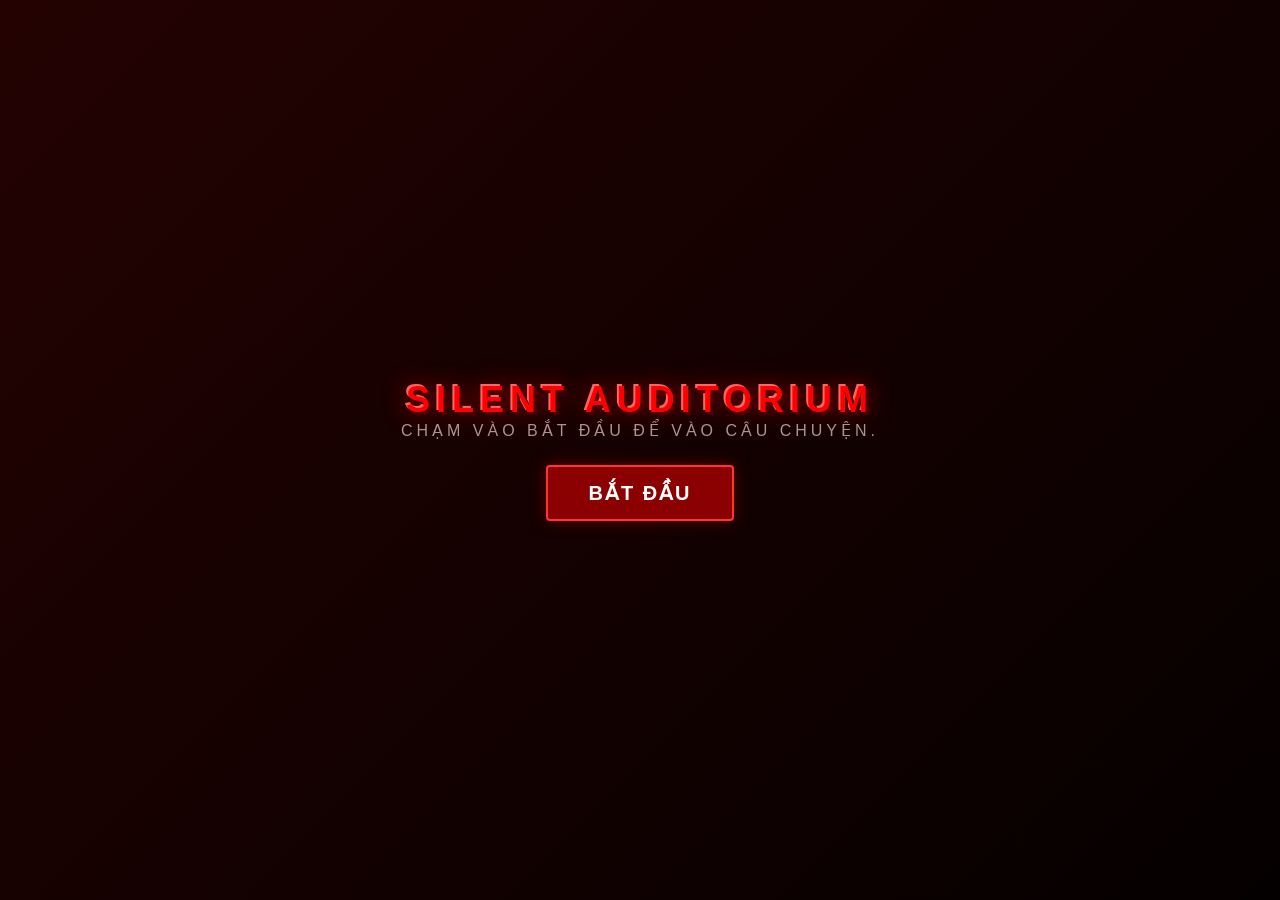
<file: index.html>
<!DOCTYPE html>
<html lang="vi">

<head>
    <meta charset="UTF-8">
    <meta name="viewport" content="width=device-width, initial-scale=1.0">
    <title>Silent Auditorium</title>
    <link rel="stylesheet" href="./main.css">
</head>

<body>
    <div id="start-screen">
        <div class="start-box">
            <h1>Silent Auditorium</h1>
            <p>Chạm vào bắt đầu để vào câu chuyện.</p>
            <button class="start-button" onclick="startStory()">BẮT ĐẦU</button>
        </div>
    </div>
    <div id="rotate-screen">
        <div class="rotate-box">
            <h2>Xoay ngang màn hình</h2>
            <p>Vui lòng quay thiết bị sang chế độ ngang để chơi tốt nhất.</p>
        </div>
    </div>
    <script>
        function updateOrientationOverlay() {
            const overlay = document.getElementById('rotate-screen');
            if (window.matchMedia('(orientation: portrait)').matches) {
                overlay.style.display = 'flex';
            } else {
                overlay.style.display = 'none';
                if (screen.orientation && screen.orientation.lock) {
                    screen.orientation.lock('landscape').catch(() => { });
                }
            }
        }

        function startStory() {
            window.location.href = './story/index1.html';
        }

        window.addEventListener('resize', updateOrientationOverlay);
        window.addEventListener('orientationchange', updateOrientationOverlay);
        document.addEventListener('DOMContentLoaded', updateOrientationOverlay);
    </script>
</body>

</html>
</file>
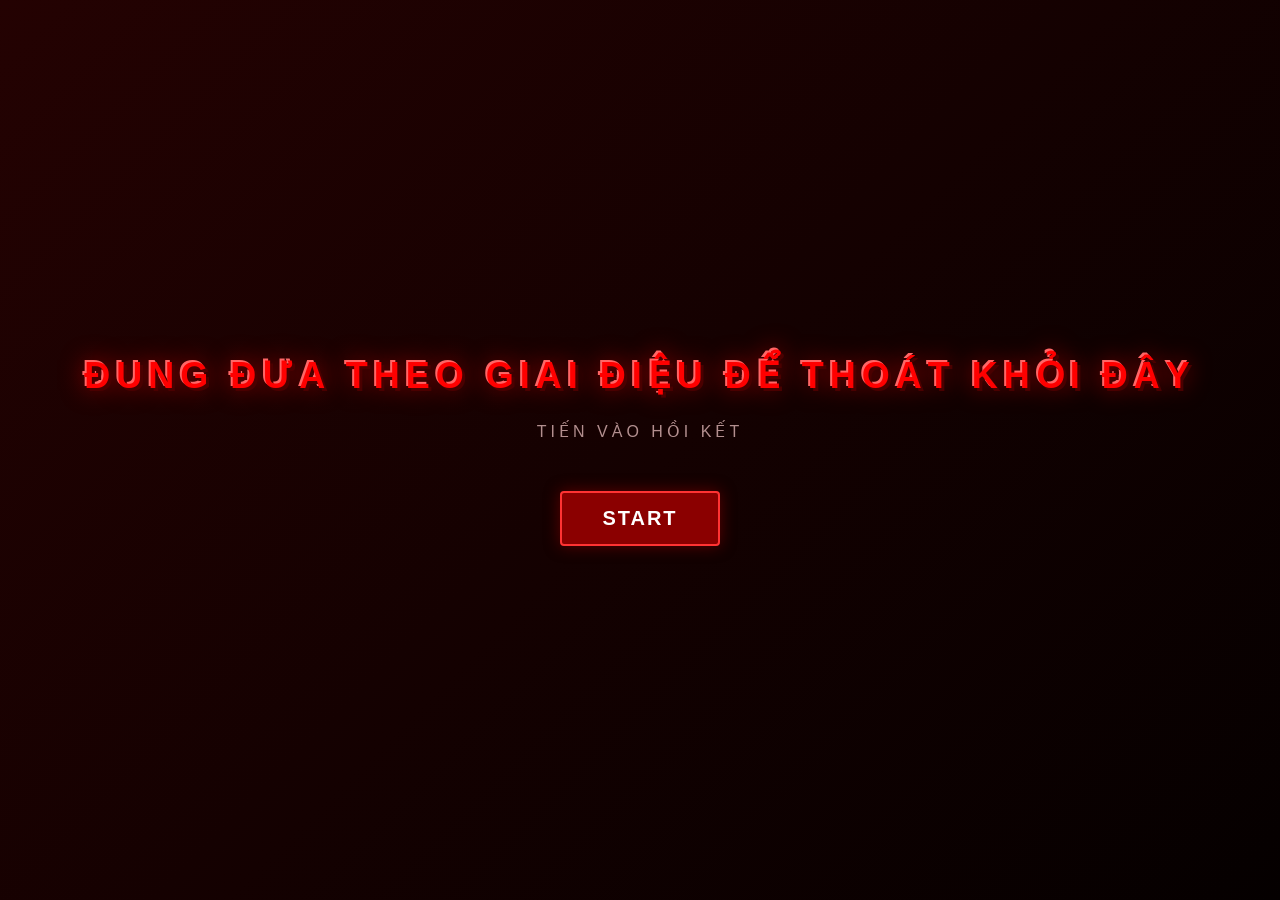
<file: OWARI/index2.html>
<!DOCTYPE html>
<html lang="vi">

<head>
    <meta charset="UTF-8">
    <meta name="viewport" content="width=device-width,initial-scale=1.0">
    <title>END</title>
    <link rel="stylesheet" href="./main.css">
</head>

<body>

    <div id="start-screen">
        <h1>ĐUNG ĐƯA THEO GIAI ĐIỆU ĐỂ THOÁT KHỎI ĐÂY</h1>
        <p>TIẾN VÀO HỒI KẾT</p>
        <button id="start-button">START</button>
    </div>

    <div id="game-container" style="display:none;">
        <div id="scoreboard">
            <div id="score">Score : 0</div>
            <div id="combo">Combo : 0</div>
            <!-- Đã bỏ dòng #judge ở đây -->
        </div>

        <div id="game">
            <div class="lane" id="lane0"></div>
            <div class="lane" id="lane1"></div>
            <div class="lane" id="lane2"></div>
            <div class="lane" id="lane3"></div>
            <div id="judge-line"></div>

            <!-- ĐƯA CHỮ PHÁN XÉT VÀO GIỮA KHUNG TRÒ CHƠI Ở ĐÂY -->
            <div id="judge">Ready</div>
        </div>

        <div id="keys">
            <div data-lane="0">D</div>
            <div data-lane="1">F</div>
            <div data-lane="2">J</div>
            <div data-lane="3">K</div>
        </div>
    </div>

    <audio id="music" preload="metadata" playsinline webkit-playsinline>
        <source src="./owari.mp3" type="audio/mpeg">
    </audio>
    <script>
        function updateOrientationOverlay() {
            const overlay = document.getElementById('rotate-screen');

        }
        window.addEventListener('resize', updateOrientationOverlay);
        window.addEventListener('orientationchange', updateOrientationOverlay);
        document.addEventListener('DOMContentLoaded', updateOrientationOverlay);
    </script>
    <script src="script.js"></script>
</body>

</html>
</file>
<file: main.css>
* {
    margin: 0;
    padding: 0;
    box-sizing: border-box;
}

body {
    margin: 0;
    overflow-y: auto;

    background: radial-gradient(circle at center, #4a0404 0%, #1a0101 45%, #050000 80%, #000 100%);
    color: #ffcccc;
    font-family: "Arial", sans-serif;
}

#game-container {
    display: flex;
    flex-direction: column;
    align-items: center;
}


#scoreboard {
    width: 420px;

    display: flex;
    justify-content: space-between;
    padding: 12px 8px;
    font-size: 28px;

    font-weight: 900;
    text-transform: uppercase;
    letter-spacing: 2px;
    color: #ff4d4d;

    text-shadow:
        0 0 6px #ff0000,
        0 0 15px #8b0000,
        0 0 30px #000000;
}

#combo {
    color: #ff0000;

    animation: bloodPulse 1.2s infinite alternate;
}

@keyframes bloodPulse {
    0% {
        transform: scale(1);
        filter: brightness(1);
    }

    100% {
        transform: scale(1.06);
        filter: brightness(1.3);
    }
}


#game {
    position: relative;
    width: 420px;
    height: 760px;
    overflow: hidden;
    background: linear-gradient(180deg, rgba(40, 5, 5, 0.85), rgba(5, 0, 0, 0.98));
    border: 3px solid #8b0000;

    box-shadow: 0 0 40px rgba(139, 0, 0, 0.5);
}


.lane {
    position: absolute;
    width: 105px;
    height: 100%;
    border-right: 1px solid rgba(139, 0, 0, 0.25);
    background: linear-gradient(180deg, rgba(255, 0, 0, 0.01), rgba(0, 0, 0, 0.15));
}


.lane.active {
    background: linear-gradient(to top, rgba(255, 0, 0, 0.35), rgba(139, 0, 0, 0.05));
    box-shadow: inset 0 0 25px #ff0000;
}


#judge {
    position: absolute;
    left: 50%;
    transform: translateX(-50%);
    bottom: 480px;
    color: #ff0000;
    font-size: 45px;
    font-weight: 900;
    font-style: italic;
    letter-spacing: 3px;
    z-index: 10;
    pointer-events: none;
    opacity: 0;
    text-shadow: 2px 2px 0 #000, 0 0 20px #ff0000, 0 0 40px #4a0000;
}


#judge.animate {
    animation: horrorGlitch 0.35s cubic-bezier(0.175, 0.885, 0.32, 1.275) forwards;
}

@keyframes horrorGlitch {
    0% {
        opacity: 0;
        transform: translateX(-52%) scale(0.6) skewX(-20deg);
        filter: blur(3px);
    }

    20% {
        opacity: 1;
        transform: translateX(-47%) scale(1.2) skewX(15deg);

    }

    45% {
        opacity: 1;
        transform: translateX(-50%) scale(1) skewX(0deg);
        filter: blur(0);
    }

    100% {
        opacity: 0;
        transform: translateX(-50%) scale(0.95);
    }
}


#judge-line {
    position: absolute;
    bottom: 90px;
    width: 100%;
    height: 6px;

    background: #ff0000;
    box-shadow:
        0 0 20px #ff0000,
        0 0 45px #4a0000;
}

.note {
    position: absolute;
    width: 105px;
    height: 18px;
    border-radius: 4px;
    border: 1px solid rgba(255, 255, 255, 0.1);
    background: radial-gradient(circle at center, #ff4d4d 0%, #8b0000 70%, #3a0000 100%) !important;
    box-shadow: 0 0 15px #ff0000 !important;
}

.note[data-lane="0"],
.note[data-lane="1"],
.note[data-lane="2"],
.note[data-lane="3"] {

    background: radial-gradient(circle at center, #ff5555 0%, #990000 65%, #4a0000 100%);
    box-shadow: 0 0 12px #ff0000;
}

#keys {
    display: flex;
    width: 420px;
}

#keys div {
    width: 105px;
    height: 65px;
    display: flex;
    justify-content: center;
    align-items: center;
    background: #120101;
    color: #663333;
    font-size: 24px;
    font-weight: bold;
    border-top: 3px solid #4a0404;
    border-left: 1px solid rgba(139, 0, 0, 0.1);
    border-right: 1px solid rgba(139, 0, 0, 0.1);
    transition: all 0.08s;
}

#keys div.pressed,
#keys div:nth-child(1).pressed,
#keys div:nth-child(2).pressed,
#keys div:nth-child(3).pressed,
#keys div:nth-child(4).pressed {
    background: #ff0000 !important;
    color: #000000 !important;
    box-shadow: 0 0 25px #ff0000 !important;
    font-weight: 900;
}

#lane0 {
    left: 0;
}

#lane1 {
    left: 105px;
}

#lane2 {
    left: 210px;
}

#lane3 {
    left: 315px;
}

#start-screen {
    position: absolute;
    top: 0;
    left: 0;
    width: 100%;
    height: 100%;
    background: linear-gradient(135deg, #240202 0%, #050000 100%);
    z-index: 20;
    display: flex;
    flex-direction: column;
    justify-content: center;
    align-items: center;
    text-align: center;
    padding: 20px;
    gap: 25px;
}

#start-screen h1 {
    font-size: 36px;
    color: #ff0000;
    letter-spacing: 6px;
    text-transform: uppercase;

    text-shadow:
        3px 3px 0px #4a0000,
        -2px -2px 0px #ff6666,
        0 0 25px rgba(255, 0, 0, 0.7);
}

#start-screen p {
    color: #b38f8f;
    font-size: 16px;
    letter-spacing: 4px;
    text-transform: uppercase;
}

button {
    margin-top: 25px;
    padding: 14px 40px;
    font-size: 20px;
    font-weight: 900;
    letter-spacing: 2px;
    background: #8b0000;

    color: #ffffff;
    border: 2px solid #ff3333;
    border-radius: 4px;
    cursor: pointer;
    box-shadow: 0 0 15px rgba(139, 0, 0, 0.6);
    transition: 0.2s ease;
    text-align: center;
}

button:hover {
    background: #ff0000;

    color: #000000;
    box-shadow: 0 0 30px #ff0000;
    transform: scale(1.05);
}

#result-screen #back-button {
    margin-top: 10px;
    padding: 12px 24px;
    font-size: 18px;
    font-weight: 900;
    letter-spacing: 1px;
    background: rgba(255, 0, 0, 0.9);
    color: #fff;
    border: 2px solid #ff6666;
    border-radius: 6px;
    cursor: pointer;
    box-shadow: 0 0 18px rgba(255, 0, 0, 0.45);
    transition: transform 0.15s ease, background 0.15s ease;
}

#result-screen #back-button:hover {
    background: rgba(255, 100, 100, 1);
    transform: scale(1.03);
}

#result-screen {
    position: absolute;
    top: 0;
    left: 0;
    width: 100%;
    height: 100%;
    background: rgba(10, 1, 1, 0.95);

    z-index: 30;
    display: flex;
    flex-direction: column;
    justify-content: center;
    align-items: center;
    gap: 20px;
    animation: fadeIn 0.5s ease-in-out;
}

#result-screen h2 {
    font-size: 32px;
    color: #ff0000;
    letter-spacing: 4px;
    text-shadow: 0 0 15px #8b0000;
}

#result-screen p {
    font-size: 22px;
    color: #b38f8f;
}

#result-screen p span {
    color: #ff4d4d;
    font-weight: 900;
    text-shadow: 0 0 8px #ff0000;
}


#owari-button {
    margin-top: 15px;
    padding: 12px 35px;
    font-size: 18px;
    font-weight: 900;
    letter-spacing: 2px;
    background: #4a0404;
    color: #ffffff;
    border: 2px solid #ff0000;
    border-radius: 4px;
    cursor: pointer;
    box-shadow: 0 0 15px rgba(255, 0, 0, 0.4);
    transition: 0.2s ease;
}

#owari-button:hover {
    background: #ff0000;

    color: #000000;
    box-shadow: 0 0 25px #ff0000;
    transform: scale(1.05);
}

@keyframes fadeIn {
    from {
        opacity: 0;
    }

    to {
        opacity: 1;
    }
}
</file>
<file: OWARI/main.css>
* {
    margin: 0;
    padding: 0;
    box-sizing: border-box;
}

body {
    margin: 0;
    overflow-y: auto;

    background: radial-gradient(circle at center, #4a0404 0%, #1a0101 45%, #050000 80%, #000 100%);
    color: #ffcccc;
    font-family: "Arial", sans-serif;
}

#game-container {
    display: flex;
    flex-direction: column;
    align-items: center;
}


#scoreboard {
    width: 420px;

    display: flex;
    justify-content: space-between;
    padding: 12px 8px;
    font-size: 28px;

    font-weight: 900;
    text-transform: uppercase;
    letter-spacing: 2px;
    color: #ff4d4d;

    text-shadow:
        0 0 6px #ff0000,
        0 0 15px #8b0000,
        0 0 30px #000000;
}

#combo {
    color: #ff0000;

    animation: bloodPulse 1.2s infinite alternate;
}

@keyframes bloodPulse {
    0% {
        transform: scale(1);
        filter: brightness(1);
    }

    100% {
        transform: scale(1.06);
        filter: brightness(1.3);
    }
}


#game {
    position: relative;
    width: 420px;
    height: 760px;
    overflow: hidden;
    background: linear-gradient(180deg, rgba(40, 5, 5, 0.85), rgba(5, 0, 0, 0.98));
    border: 3px solid #8b0000;

    box-shadow: 0 0 40px rgba(139, 0, 0, 0.5);
}


.lane {
    position: absolute;
    width: 105px;
    height: 100%;
    border-right: 1px solid rgba(139, 0, 0, 0.25);
    background: linear-gradient(180deg, rgba(255, 0, 0, 0.01), rgba(0, 0, 0, 0.15));
}


.lane.active {
    background: linear-gradient(to top, rgba(255, 0, 0, 0.35), rgba(139, 0, 0, 0.05));
    box-shadow: inset 0 0 25px #ff0000;
}


#judge {
    position: absolute;
    left: 50%;
    transform: translateX(-50%);
    bottom: 480px;
    color: #ff0000;
    font-size: 45px;
    font-weight: 900;
    font-style: italic;
    letter-spacing: 3px;
    z-index: 10;
    pointer-events: none;
    opacity: 0;
    text-shadow: 2px 2px 0 #000, 0 0 20px #ff0000, 0 0 40px #4a0000;
}


#judge.animate {
    animation: horrorGlitch 0.35s cubic-bezier(0.175, 0.885, 0.32, 1.275) forwards;
}

@keyframes horrorGlitch {
    0% {
        opacity: 0;
        transform: translateX(-52%) scale(0.6) skewX(-20deg);
        filter: blur(3px);
    }

    20% {
        opacity: 1;
        transform: translateX(-47%) scale(1.2) skewX(15deg);

    }

    45% {
        opacity: 1;
        transform: translateX(-50%) scale(1) skewX(0deg);
        filter: blur(0);
    }

    100% {
        opacity: 0;
        transform: translateX(-50%) scale(0.95);
    }
}


#judge-line {
    position: absolute;
    bottom: 90px;
    width: 100%;
    height: 6px;

    background: #ff0000;
    box-shadow:
        0 0 20px #ff0000,
        0 0 45px #4a0000;
}

.note {
    position: absolute;
    width: 105px;
    height: 18px;
    border-radius: 4px;
    border: 1px solid rgba(255, 255, 255, 0.1);
    background: radial-gradient(circle at center, #ff4d4d 0%, #8b0000 70%, #3a0000 100%) !important;
    box-shadow: 0 0 15px #ff0000 !important;
}

.note[data-lane="0"],
.note[data-lane="1"],
.note[data-lane="2"],
.note[data-lane="3"] {

    background: radial-gradient(circle at center, #ff5555 0%, #990000 65%, #4a0000 100%);
    box-shadow: 0 0 12px #ff0000;
}

#keys {
    display: flex;
    width: 420px;
}

#keys div {
    width: 105px;
    height: 65px;
    display: flex;
    justify-content: center;
    align-items: center;
    background: #120101;
    color: #663333;
    font-size: 24px;
    font-weight: bold;
    border-top: 3px solid #4a0404;
    border-left: 1px solid rgba(139, 0, 0, 0.1);
    border-right: 1px solid rgba(139, 0, 0, 0.1);
    transition: all 0.08s;
}

#keys div.pressed,
#keys div:nth-child(1).pressed,
#keys div:nth-child(2).pressed,
#keys div:nth-child(3).pressed,
#keys div:nth-child(4).pressed {
    background: #ff0000 !important;
    color: #000000 !important;
    box-shadow: 0 0 25px #ff0000 !important;
    font-weight: 900;
}

#lane0 {
    left: 0;
}

#lane1 {
    left: 105px;
}

#lane2 {
    left: 210px;
}

#lane3 {
    left: 315px;
}

#start-screen {
    position: absolute;
    top: 0;
    left: 0;
    width: 100%;
    height: 100%;
    background: linear-gradient(135deg, #240202 0%, #050000 100%);
    z-index: 20;
    display: flex;
    flex-direction: column;
    justify-content: center;
    align-items: center;
    text-align: center;
    padding: 20px;
    gap: 25px;
}

#start-screen h1 {
    font-size: 36px;
    color: #ff0000;
    letter-spacing: 6px;
    text-transform: uppercase;

    text-shadow:
        3px 3px 0px #4a0000,
        -2px -2px 0px #ff6666,
        0 0 25px rgba(255, 0, 0, 0.7);
}

#start-screen p {
    color: #b38f8f;
    font-size: 16px;
    letter-spacing: 4px;
    text-transform: uppercase;
}

button {
    margin-top: 25px;
    padding: 14px 40px;
    font-size: 20px;
    font-weight: 900;
    letter-spacing: 2px;
    background: #8b0000;

    color: #ffffff;
    border: 2px solid #ff3333;
    border-radius: 4px;
    cursor: pointer;
    box-shadow: 0 0 15px rgba(139, 0, 0, 0.6);
    transition: 0.2s ease;
    text-align: center;
}

button:hover {
    background: #ff0000;

    color: #000000;
    box-shadow: 0 0 30px #ff0000;
    transform: scale(1.05);
}

#result-screen #back-button {
    margin-top: 10px;
    padding: 12px 24px;
    font-size: 18px;
    font-weight: 900;
    letter-spacing: 1px;
    background: rgba(255, 0, 0, 0.9);
    color: #fff;
    border: 2px solid #ff6666;
    border-radius: 6px;
    cursor: pointer;
    box-shadow: 0 0 18px rgba(255, 0, 0, 0.45);
    transition: transform 0.15s ease, background 0.15s ease;
}

#result-screen #back-button:hover {
    background: rgba(255, 100, 100, 1);
    transform: scale(1.03);
}

#result-screen {
    position: absolute;
    top: 0;
    left: 0;
    width: 100%;
    height: 100%;
    background: rgba(10, 1, 1, 0.95);

    z-index: 30;
    display: flex;
    flex-direction: column;
    justify-content: center;
    align-items: center;
    gap: 20px;
    animation: fadeIn 0.5s ease-in-out;
}

#result-screen h2 {
    font-size: 32px;
    color: #ff0000;
    letter-spacing: 4px;
    text-shadow: 0 0 15px #8b0000;
}

#result-screen p {
    font-size: 22px;
    color: #b38f8f;
}

#result-screen p span {
    color: #ff4d4d;
    font-weight: 900;
    text-shadow: 0 0 8px #ff0000;
}


#owari-button {
    margin-top: 15px;
    padding: 12px 35px;
    font-size: 18px;
    font-weight: 900;
    letter-spacing: 2px;
    background: #4a0404;
    color: #ffffff;
    border: 2px solid #ff0000;
    border-radius: 4px;
    cursor: pointer;
    box-shadow: 0 0 15px rgba(255, 0, 0, 0.4);
    transition: 0.2s ease;
}

#owari-button:hover {
    background: #ff0000;

    color: #000000;
    box-shadow: 0 0 25px #ff0000;
    transform: scale(1.05);
}

@keyframes fadeIn {
    from {
        opacity: 0;
    }

    to {
        opacity: 1;
    }
}

/* ================= MOBILE ================= */

html,
body {
    touch-action: manipulation;
    overscroll-behavior: none;
}

@media (max-width:768px) {

    #scoreboard,
    #game,
    #keys {
        width: 100vw;
        max-width: 100vw;
    }

    #game {
        height: calc(100vh - 170px);
    }

    .lane,
    .note,
    #keys div {
        width: 25%;
    }

    #lane0 {
        left: 0%;
    }

    #lane1 {
        left: 25%;
    }

    #lane2 {
        left: 50%;
    }

    #lane3 {
        left: 75%;
    }

    .note {
        width: 25%;
    }

    #judge-line {
        bottom: 110px;
    }

    #judge {
        bottom: 250px;
        font-size: 10vw;
    }

    #scoreboard {
        font-size: 5vw;
        padding: 12px;
    }

    #keys {
        position: fixed;
        bottom: 0;
        left: 0;
        height: 110px;
    }

    #keys div {
        height: 110px;
        font-size: 9vw;
        user-select: none;
        -webkit-user-select: none;
        touch-action: none;
    }

    #start-screen h1 {
        font-size: 9vw;
    }

    button {
        font-size: 6vw;
    }
}
</file>
